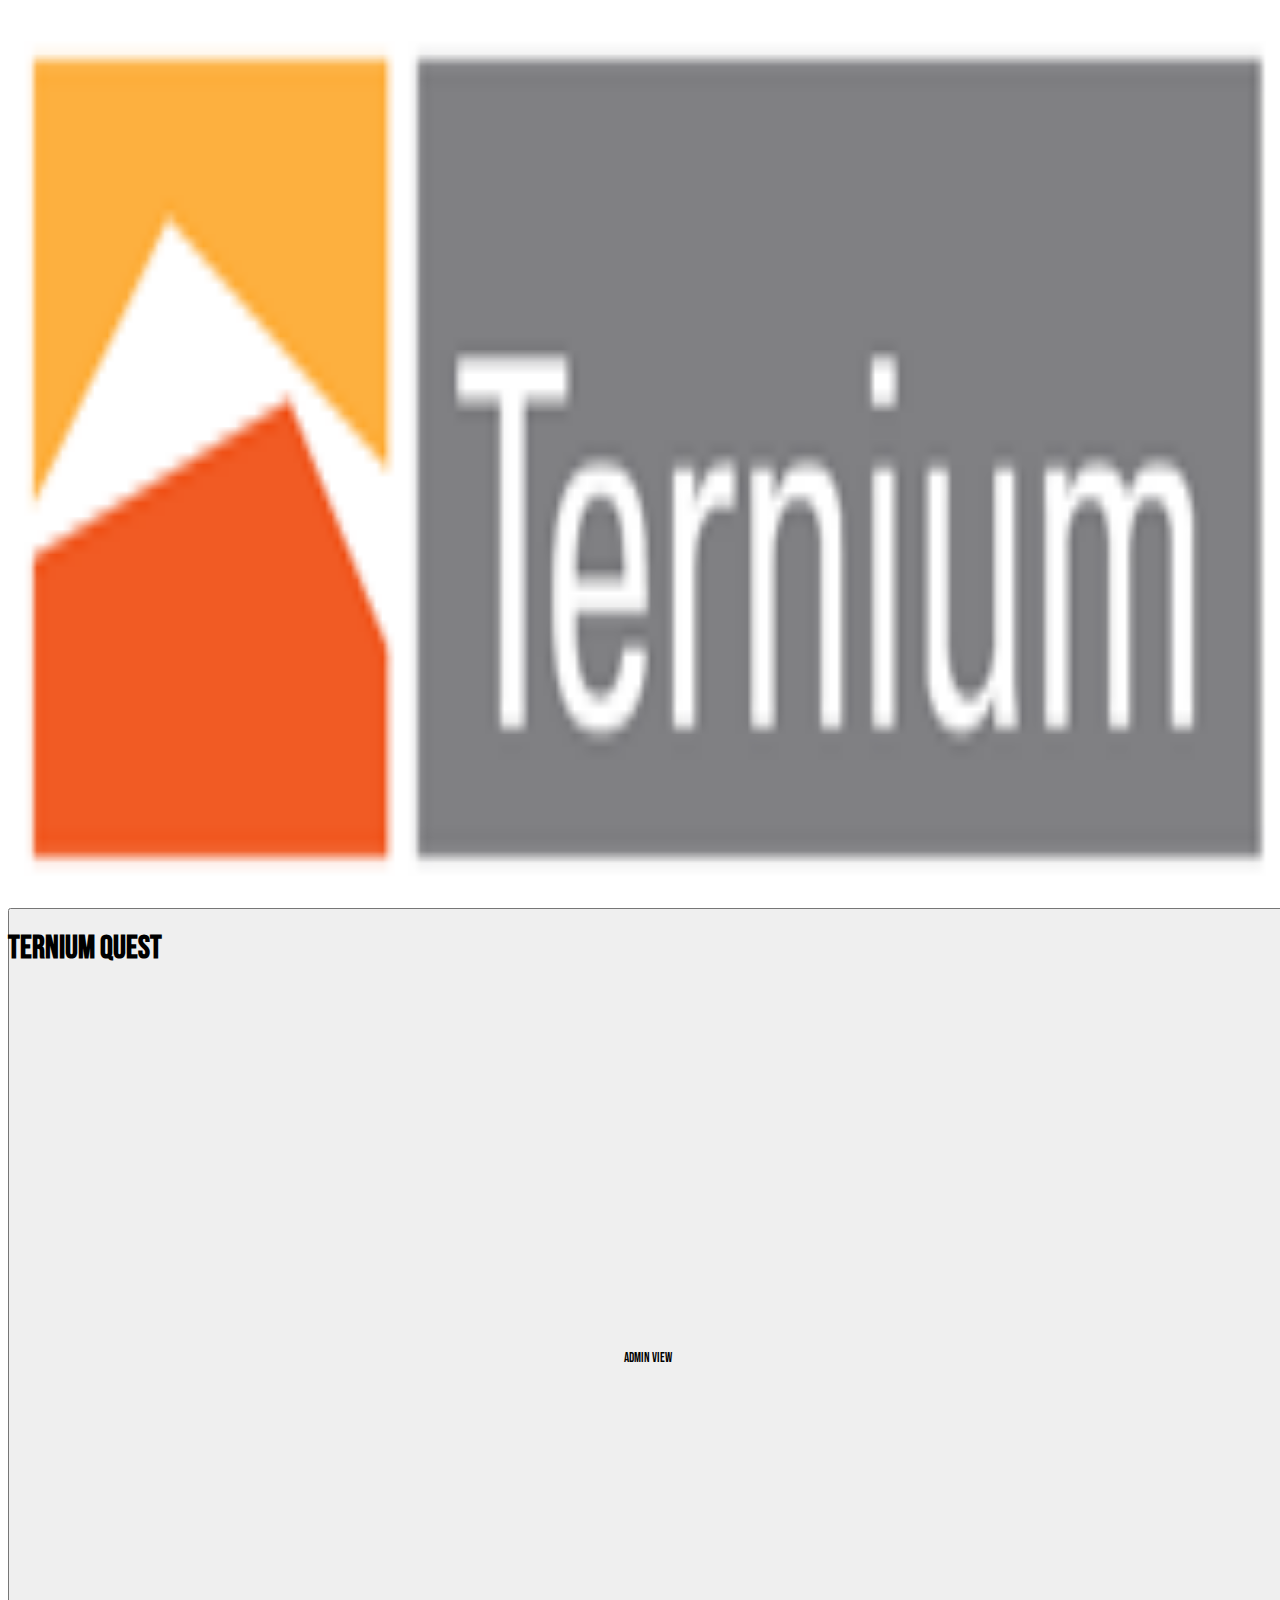
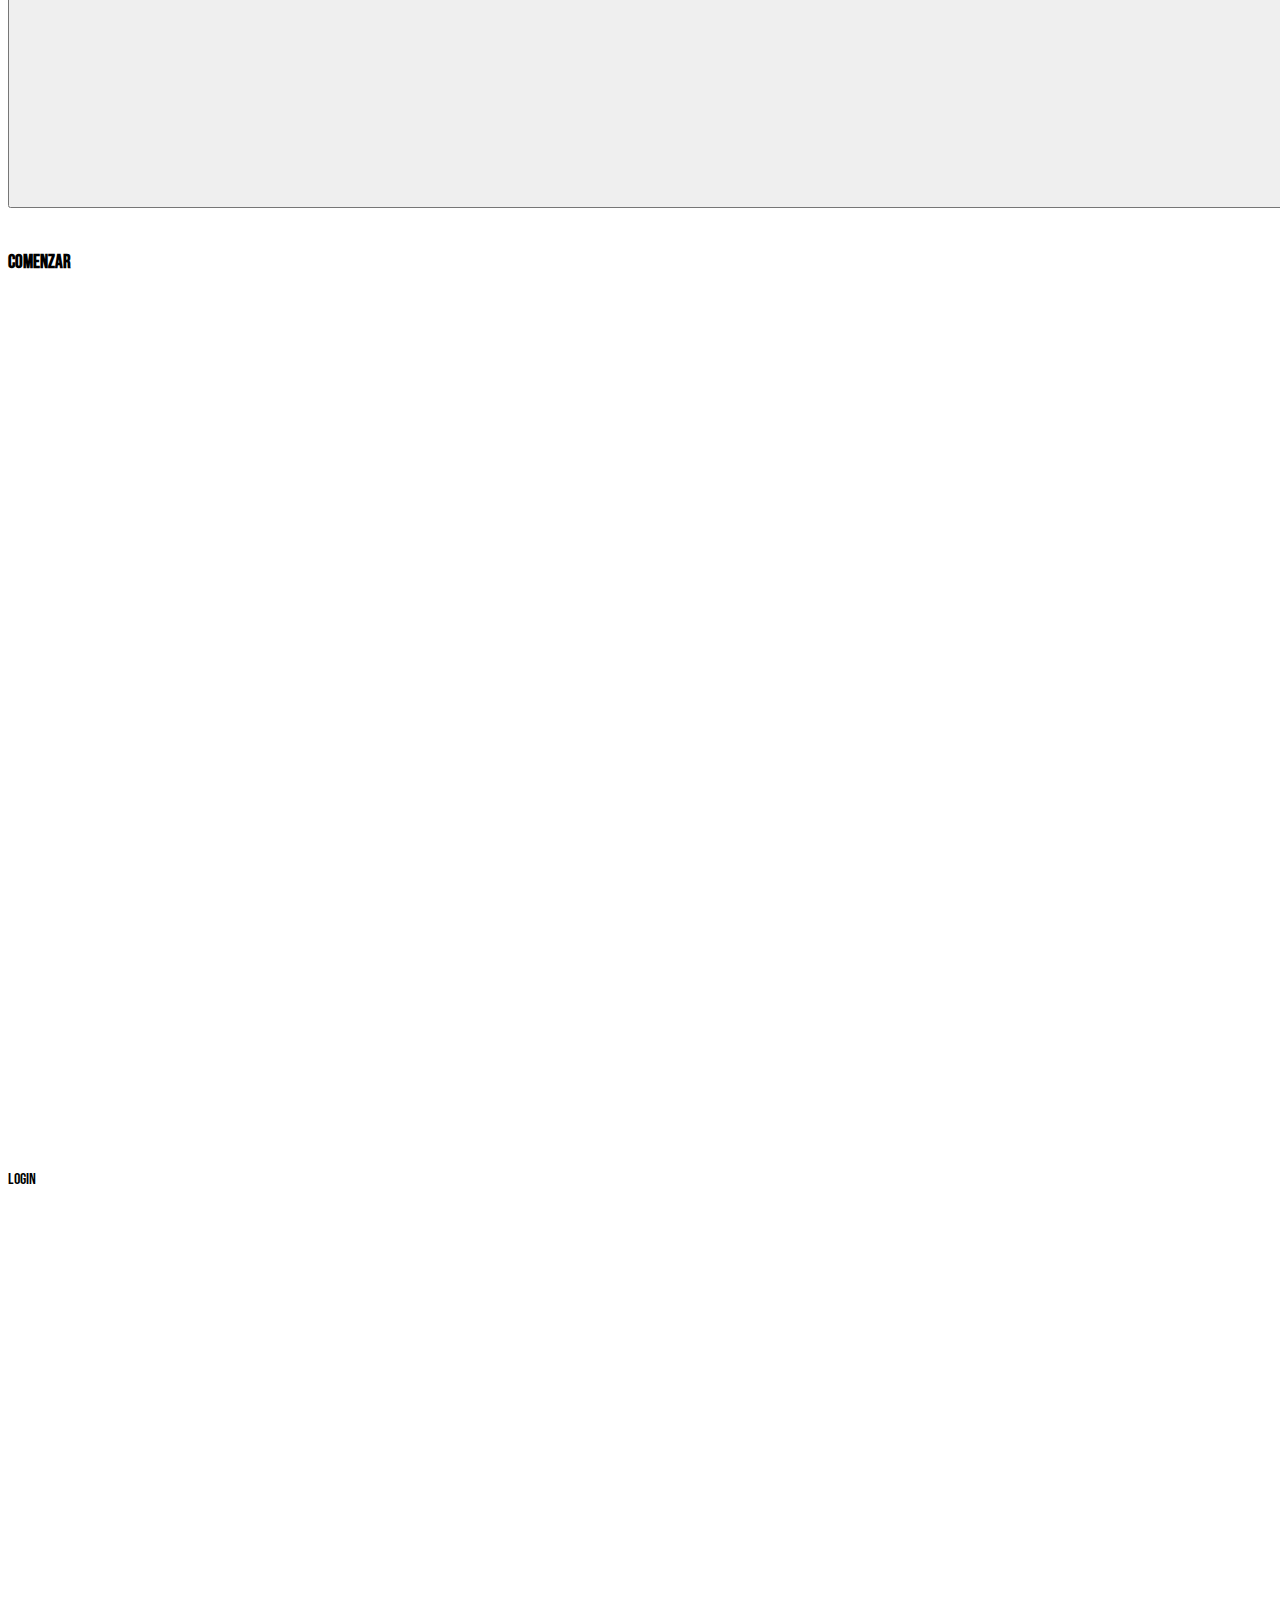
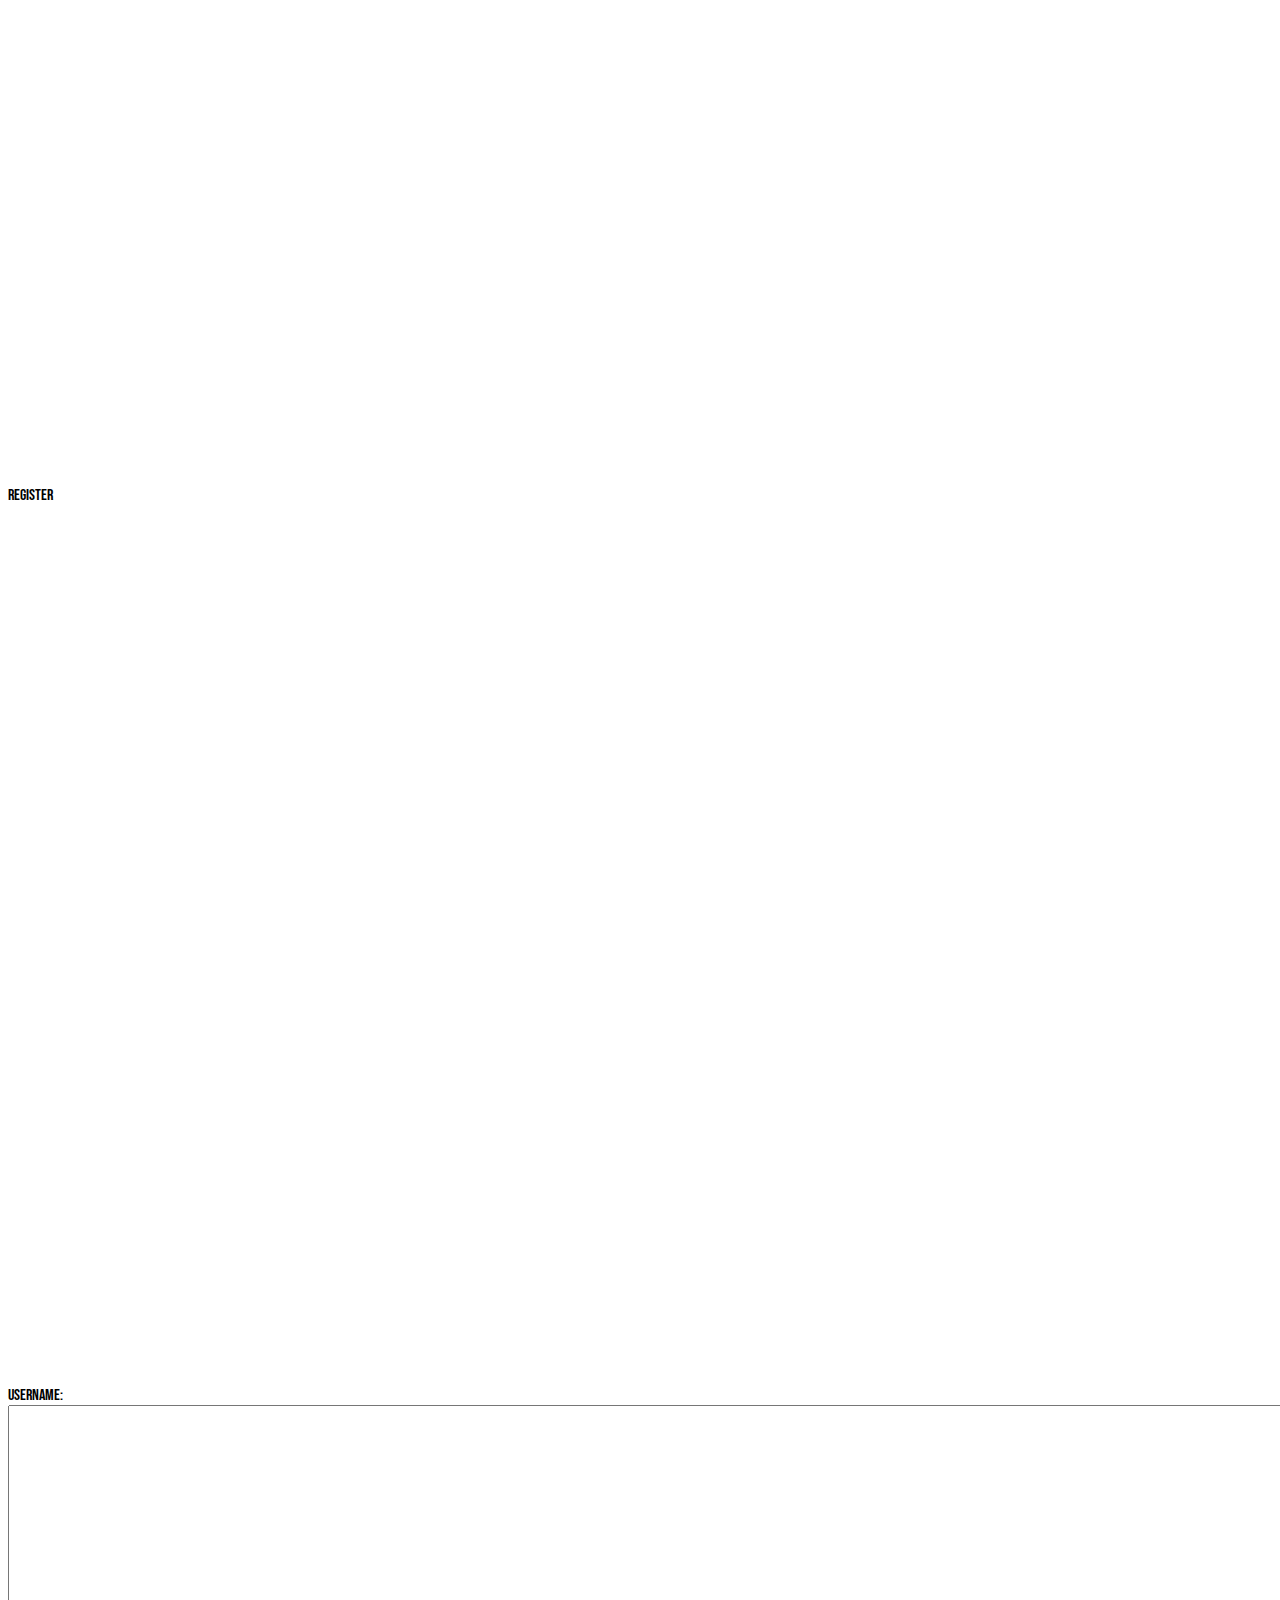
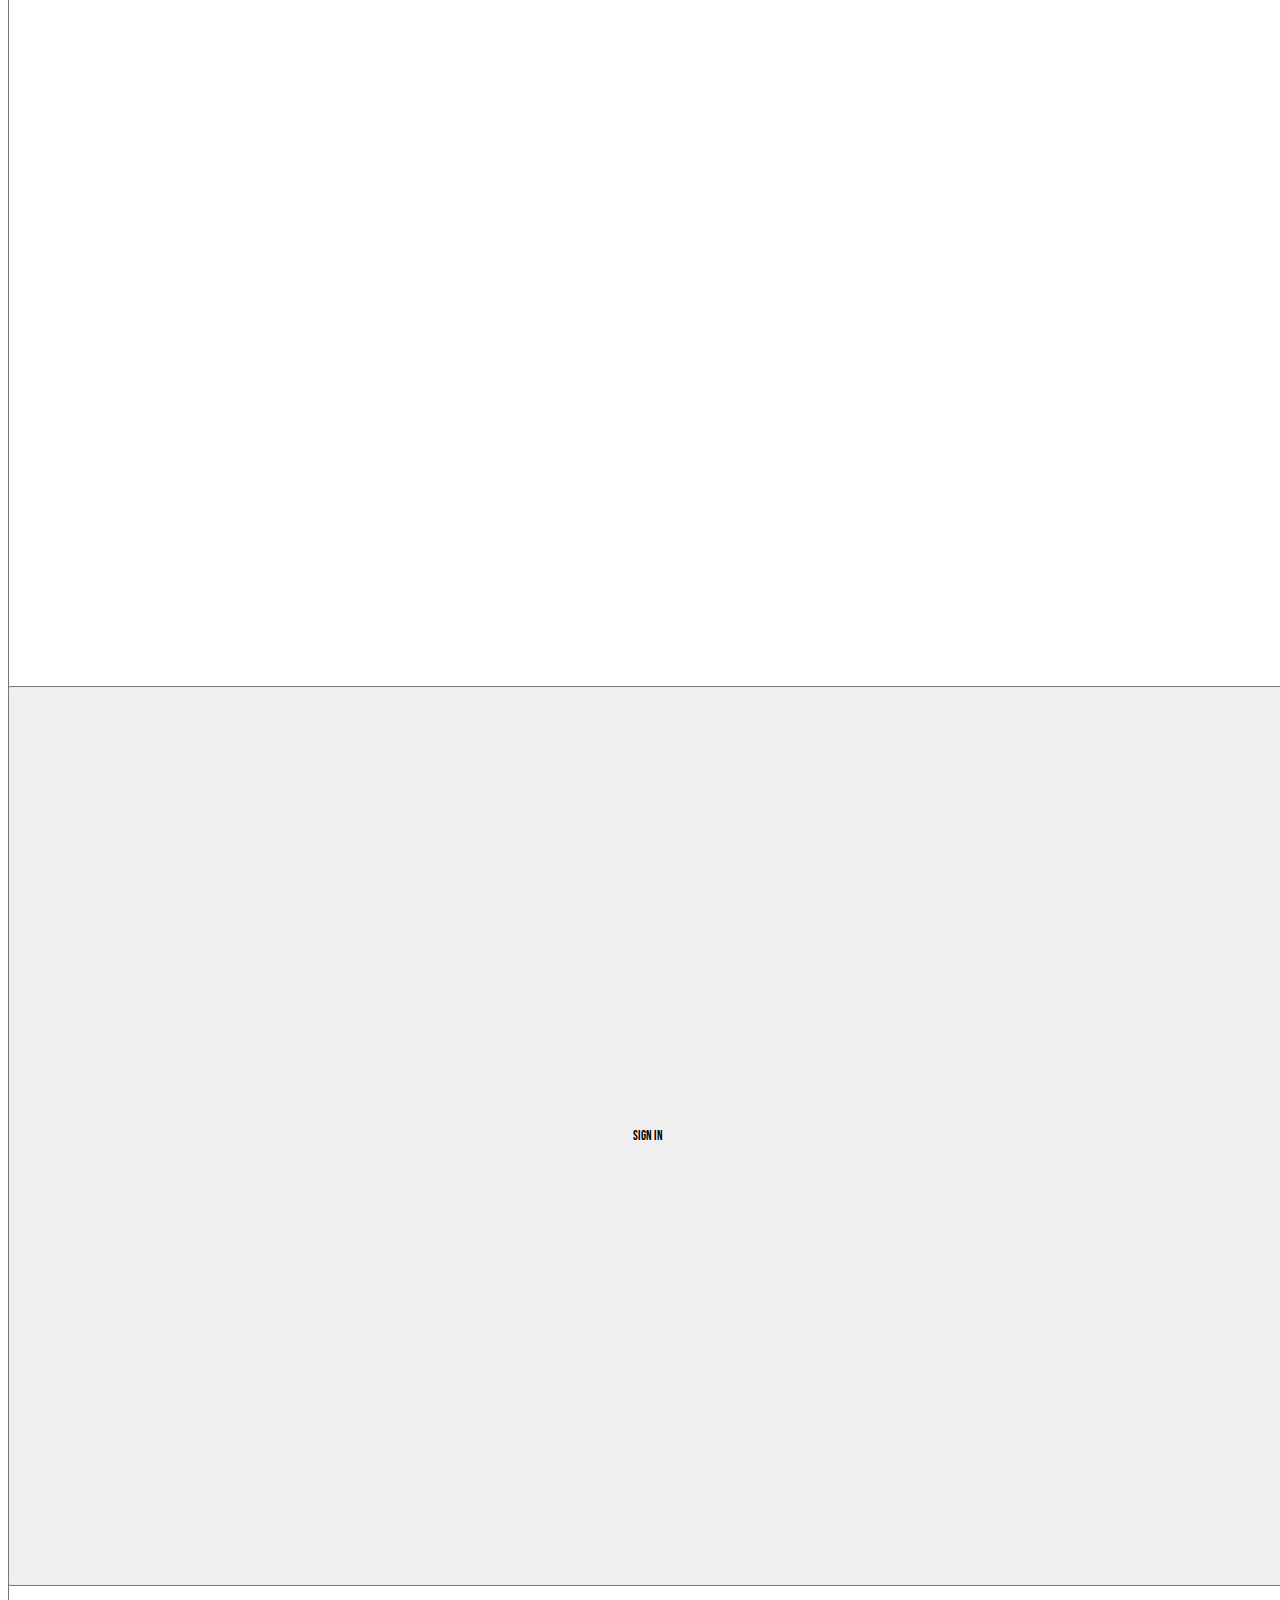
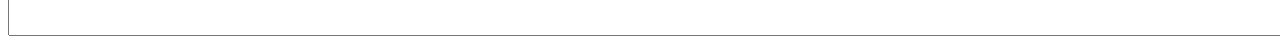
<file: 4to Semestre/Construccion de software y toma de desiciones/WEB/Bootstrap/index.html>
<!DOCTYPE html>
<html lang="en">
<head>
    <meta charset="UTF-8">
    <meta http-equiv="X-UA-Compatible" content="IE=edge">
    <meta name="viewport" content="width=device-width, initial-scale=1.0">
    <link href="https://cdn.jsdelivr.net/npm/bootstrap@5.0.0-beta2/dist/css/bootstrap.min.css" rel="stylesheet" integrity="sha384-BmbxuPwQa2lc/FVzBcNJ7UAyJxM6wuqIj61tLrc4wSX0szH/Ev+nYRRuWlolflfl" crossorigin="anonymous">
    <link rel="stylesheet" href="style.css">
    <link rel="preconnect" href="https://fonts.gstatic.com">
    <link href="https://fonts.googleapis.com/css2?family=Bebas+Neue&family=Poppins&display=swap" rel="stylesheet">

    <title>Ternium Quest</title>
</head>
<body class="bg-main">
    <div id="banner" class="container-fluid">
        <div class="row p-5 ">
            <div class="d-flex navigation">
                <div class="col align-self-start c-ternium">
                <img src="img/logo-Ternium.png" alt="Logo Ternium">
            </div>
                <div class="col text-end c-ternium pt-3">
                <button class="btn btn-main">Admin View</button>
                </div>
            </div>
        </div>
        <div class="row">
            <div class=" text-center">
                <h1 class="title">Ternium Quest</h1>
                <div class="mx-auto card-template">
                    <div class="shadow p-3 mb-5 bg-body rounded card-body login-card-background">
                        <h3 class="subtitle-card">Comenzar</h3>
                        <div class="card-body login-card">
                            <div class="row gx-0">
                                <div class="col">
                                    <p class="login-tab">Login</p>
                                </div>
                                <div class="col">
                                    <p class="register-tab">Register</p>
                                </div>
                                <div class="p-5 pt-0 pb-3">
                                    <div class="p-2 pb-0 forms">
                                        <label for="" class="login-label">Username:</label>
                                        <input type="text" class="form-control text-input">
                                        <label for="" class="login-label">Password:</label>
                                        <input type="text" class="form-control text-input">
                                    </div>
                                    <input type="submit" class="login-submit" value="Sign In">
                                </div>
                            </div>
                          </div>
                    </div>
                </div>
            </div>
        </div>
    </div>
    <script src="https://cdn.jsdelivr.net/npm/bootstrap@5.0.0-beta2/dist/js/bootstrap.bundle.min.js" integrity="sha384-b5kHyXgcpbZJO/tY9Ul7kGkf1S0CWuKcCD38l8YkeH8z8QjE0GmW1gYU5S9FOnJ0" crossorigin="anonymous"></script>
</body>
</html>
</file>
<file: 4to Semestre/Construccion de software y toma de desiciones/WEB/Bootstrap/style.css>
* {
    height: 100%;
    width: 100%;
    font-family: 'Bebas Neue', cursive;
    /*font-family: 'Poppins', sans-serif;*/
}

#banner {
    background-image: linear-gradient(to right, #e74c3c, #ffa500) !important;
}

#title {
    font-size: 60px;
    color: white;
}
</file>
